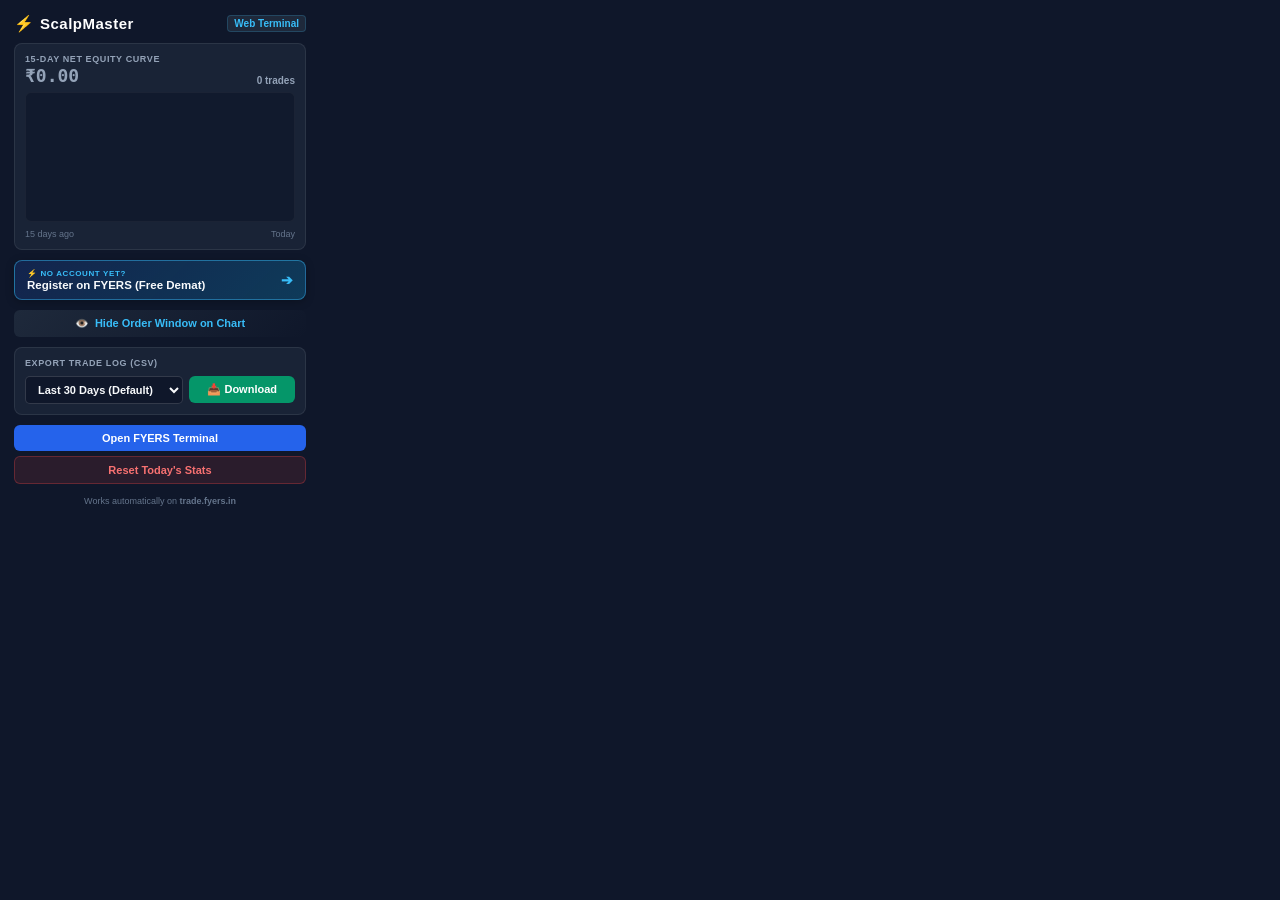
<file: popup/popup.html>
<!DOCTYPE html>
<html lang="en">
<head>
  <meta charset="UTF-8">
  <title>ScalpMaster</title>
  <link rel="stylesheet" href="popup.css">
</head>
<body>
  <div class="popup-container">
    <!-- Header -->
    <div class="popup-header">
      <div class="brand">
        <span class="icon">⚡</span>
        <span class="title">ScalpMaster</span>
      </div>
      <span class="badge">Web Terminal</span>
    </div>

    <!-- Dynamic Broadcast / Announcement Banner -->
    <div id="broadcast-container" class="broadcast-banner" style="display: none;"></div>

    <!-- 15-Day Equity Curve Section (Requirement 4) -->
    <div class="card chart-card">
      <div class="chart-header">
        <div>
          <div class="card-label">15-DAY NET EQUITY CURVE</div>
          <div class="equity-value" id="pop-equity-val">₹0.00</div>
        </div>
        <div class="equity-stats" id="pop-equity-meta">
          <span id="pop-trade-count">0 trades</span>
        </div>
      </div>
      <div class="canvas-container">
        <canvas id="equity-canvas" width="280" height="130"></canvas>
      </div>
      <div class="chart-dates">
        <span id="chart-start-date">15 days ago</span>
        <span id="chart-end-date">Today</span>
      </div>
    </div>

    <!-- Referral / Account Signup Banner -->
    <a href="https://signup.fyers.in/?utm-source=AP-Leads&utm-medium=AP4530" target="_blank" class="referral-banner" id="fyers-signup-link">
      <div class="ref-info">
        <span class="ref-badge">⚡ NO ACCOUNT YET?</span>
        <span class="ref-title">Register on FYERS (Free Demat)</span>
      </div>
      <span class="ref-arrow">➔</span>
    </a>

    <!-- Toggle HUD Button (Requirement 1) -->
    <button id="toggle-hud-btn" class="btn btn-hud-toggle">
      <span id="toggle-hud-icon">👁️</span>
      <span id="toggle-hud-text">Hide Order Window on Chart</span>
    </button>

    <!-- CSV Export Section (Requirement 2) -->
    <div class="card export-card">
      <div class="card-label">EXPORT TRADE LOG (CSV)</div>
      <div class="export-row">
        <select id="csv-range-select" class="select-input">
          <option value="30" selected>Last 30 Days (Default)</option>
          <option value="120">Last 120 Days</option>
          <option value="all">All Trades History</option>
        </select>
        <button id="download-csv-btn" class="btn btn-download">
          <span>📥 Download</span>
        </button>
      </div>
    </div>

    <!-- Quick Actions -->
    <div class="action-buttons">
      <button id="open-fyers-btn" class="btn btn-primary">Open FYERS Terminal</button>
      <button id="reset-day-btn" class="btn btn-danger">Reset Today's Stats</button>
    </div>

    <div class="footer">
      <span>Works automatically on <b>trade.fyers.in</b></span>
    </div>
  </div>
  <script src="popup.js"></script>
</body>
</html>
</file>
<file: popup/popup.css>
* {
  box-sizing: border-box;
  margin: 0;
  padding: 0;
}

body {
  width: 320px;
  background-color: #0f172a;
  color: #f8fafc;
  font-family: -apple-system, BlinkMacSystemFont, "Segoe UI", Roboto, Helvetica, Arial, sans-serif;
  font-size: 12px;
  user-select: none;
}

.popup-container {
  padding: 14px;
  display: flex;
  flex-direction: column;
  gap: 10px;
}

.popup-header {
  display: flex;
  align-items: center;
  justify-content: space-between;
}

.brand {
  display: flex;
  align-items: center;
  gap: 6px;
}

.brand .icon {
  font-size: 16px;
}

.brand .title {
  font-size: 15px;
  font-weight: 800;
  letter-spacing: 0.5px;
  color: #fff;
}

.badge {
  background: #1e293b;
  color: #38bdf8;
  font-size: 10px;
  font-weight: 700;
  padding: 2px 6px;
  border-radius: 4px;
  border: 1px solid rgba(56, 189, 248, 0.2);
}

/* Dynamic Announcement Banner */
.broadcast-banner {
  background: linear-gradient(135deg, rgba(15, 23, 42, 0.95), rgba(30, 41, 59, 0.95));
  border: 1px solid rgba(6, 182, 212, 0.35);
  border-left: 3px solid #06b6d4;
  border-radius: 8px;
  padding: 10px 12px;
  position: relative;
  box-shadow: 0 4px 12px rgba(0, 0, 0, 0.25);
  animation: fadeIn 0.2s ease-in-out;
}

.broadcast-header {
  display: flex;
  align-items: center;
  justify-content: space-between;
  margin-bottom: 4px;
}

.broadcast-title {
  font-weight: 700;
  color: #38bdf8;
  font-size: 11px;
  display: flex;
  align-items: center;
  gap: 4px;
}

.broadcast-close {
  background: transparent;
  border: none;
  color: #94a3b8;
  cursor: pointer;
  font-size: 13px;
  line-height: 1;
  padding: 2px 4px;
  border-radius: 4px;
}

.broadcast-close:hover {
  color: #f1f5f9;
  background: rgba(255, 255, 255, 0.1);
}

.broadcast-message {
  color: #cbd5e1;
  font-size: 10.5px;
  line-height: 1.4;
  margin-bottom: 6px;
}

.broadcast-link {
  display: inline-flex;
  align-items: center;
  gap: 3px;
  color: #10b981;
  font-weight: 700;
  font-size: 10.5px;
  text-decoration: none;
}

.broadcast-link:hover {
  text-decoration: underline;
  color: #34d399;
}

@keyframes fadeIn {
  from { opacity: 0; transform: translateY(-4px); }
  to { opacity: 1; transform: translateY(0); }
}

.card {
  background: rgba(30, 41, 59, 0.75);
  border: 1px solid rgba(255, 255, 255, 0.08);
  border-radius: 8px;
  padding: 10px;
}

.card-label {
  font-size: 9px;
  color: #94a3b8;
  font-weight: 700;
  letter-spacing: 0.6px;
  text-transform: uppercase;
  margin-bottom: 2px;
}

/* 15-Day Equity Chart Card */
.chart-card {
  display: flex;
  flex-direction: column;
  gap: 6px;
}

.chart-header {
  display: flex;
  justify-content: space-between;
  align-items: flex-end;
}

.equity-value {
  font-size: 18px;
  font-weight: 900;
  font-family: monospace;
  color: #94a3b8;
  line-height: 1.1;
}

.pnl-positive {
  color: #34d399 !important;
  text-shadow: 0 0 10px rgba(52, 211, 153, 0.3);
}

.pnl-negative {
  color: #f87171 !important;
  text-shadow: 0 0 10px rgba(248, 113, 113, 0.3);
}

.equity-stats {
  font-size: 10px;
  color: #94a3b8;
  font-weight: 600;
}

.canvas-container {
  width: 100%;
  height: 130px;
  background: rgba(15, 23, 42, 0.7);
  border-radius: 6px;
  border: 1px solid rgba(255, 255, 255, 0.04);
  overflow: hidden;
  position: relative;
}

#equity-canvas {
  width: 100%;
  height: 100%;
  display: block;
}

.chart-dates {
  display: flex;
  justify-content: space-between;
  font-size: 9px;
  color: #64748b;
  margin-top: 1px;
}

/* Referral Banner */
.referral-banner {
  display: flex;
  align-items: center;
  justify-content: space-between;
  background: linear-gradient(135deg, rgba(37, 99, 235, 0.18) 0%, rgba(14, 165, 233, 0.25) 100%);
  border: 1px solid rgba(56, 189, 248, 0.45);
  border-radius: 8px;
  padding: 8px 12px;
  text-decoration: none;
  cursor: pointer;
  transition: all 0.2s ease;
  box-shadow: 0 2px 8px rgba(0, 0, 0, 0.25);
}

.referral-banner:hover {
  background: linear-gradient(135deg, rgba(37, 99, 235, 0.28) 0%, rgba(14, 165, 233, 0.38) 100%);
  border-color: #38bdf8;
  transform: translateY(-1px);
  box-shadow: 0 4px 14px rgba(56, 189, 248, 0.3);
}

.ref-info {
  display: flex;
  flex-direction: column;
  gap: 1px;
}

.ref-badge {
  font-size: 8px;
  font-weight: 800;
  color: #38bdf8;
  text-transform: uppercase;
  letter-spacing: 0.6px;
}

.ref-title {
  font-size: 11.5px;
  font-weight: 700;
  color: #f8fafc;
}

.ref-arrow {
  font-size: 14px;
  color: #38bdf8;
  font-weight: 800;
  transition: transform 0.2s ease;
}

.referral-banner:hover .ref-arrow {
  transform: translateX(3px);
}

/* Toggle HUD Button */
.btn-hud-toggle {
  background: linear-gradient(135deg, #1e293b, #0f172a);
  border: 1px solid #38bdf8;
  color: #38bdf8;
  font-size: 12px;
  font-weight: 700;
  padding: 8px;
  border-radius: 6px;
  cursor: pointer;
  display: flex;
  align-items: center;
  justify-content: center;
  gap: 6px;
  transition: all 0.15s;
}

.btn-hud-toggle:hover {
  background: rgba(56, 189, 248, 0.15);
  box-shadow: 0 0 12px rgba(56, 189, 248, 0.25);
}

.btn-hud-hidden {
  border-color: #f59e0b;
  color: #f59e0b;
}

.btn-hud-hidden:hover {
  background: rgba(245, 158, 11, 0.15);
  box-shadow: 0 0 12px rgba(245, 158, 11, 0.25);
}

/* Export CSV Card */
.export-card {
  display: flex;
  flex-direction: column;
  gap: 6px;
}

.export-row {
  display: grid;
  grid-template-columns: 1.8fr 1.2fr;
  gap: 6px;
  align-items: center;
}

.select-input {
  background: #0f172a;
  border: 1px solid rgba(255, 255, 255, 0.15);
  color: #f8fafc;
  padding: 6px 8px;
  border-radius: 5px;
  font-size: 11px;
  font-weight: 600;
  outline: none;
  cursor: pointer;
}

.select-input:focus {
  border-color: #38bdf8;
}

.btn-download {
  background: #059669;
  color: #fff;
  border: none;
  border-radius: 5px;
  padding: 6px 8px;
  font-size: 11px;
  font-weight: 700;
  cursor: pointer;
  display: flex;
  align-items: center;
  justify-content: center;
  gap: 4px;
  transition: all 0.15s;
}

.btn-download:hover {
  background: #10b981;
}

/* Quick Actions */
.action-buttons {
  display: flex;
  flex-direction: column;
  gap: 5px;
}

.btn {
  width: 100%;
  padding: 7px;
  border-radius: 6px;
  border: none;
  font-size: 11px;
  font-weight: 700;
  cursor: pointer;
  transition: all 0.15s;
}

.btn-primary {
  background: #2563eb;
  color: #fff;
}

.btn-primary:hover {
  background: #1d4ed8;
}

.btn-danger {
  background: rgba(239, 68, 68, 0.12);
  border: 1px solid rgba(239, 68, 68, 0.3);
  color: #f87171;
}

.btn-danger:hover {
  background: rgba(239, 68, 68, 0.22);
}

.footer {
  text-align: center;
  font-size: 9px;
  color: #64748b;
  margin-top: 2px;
}
</file>
